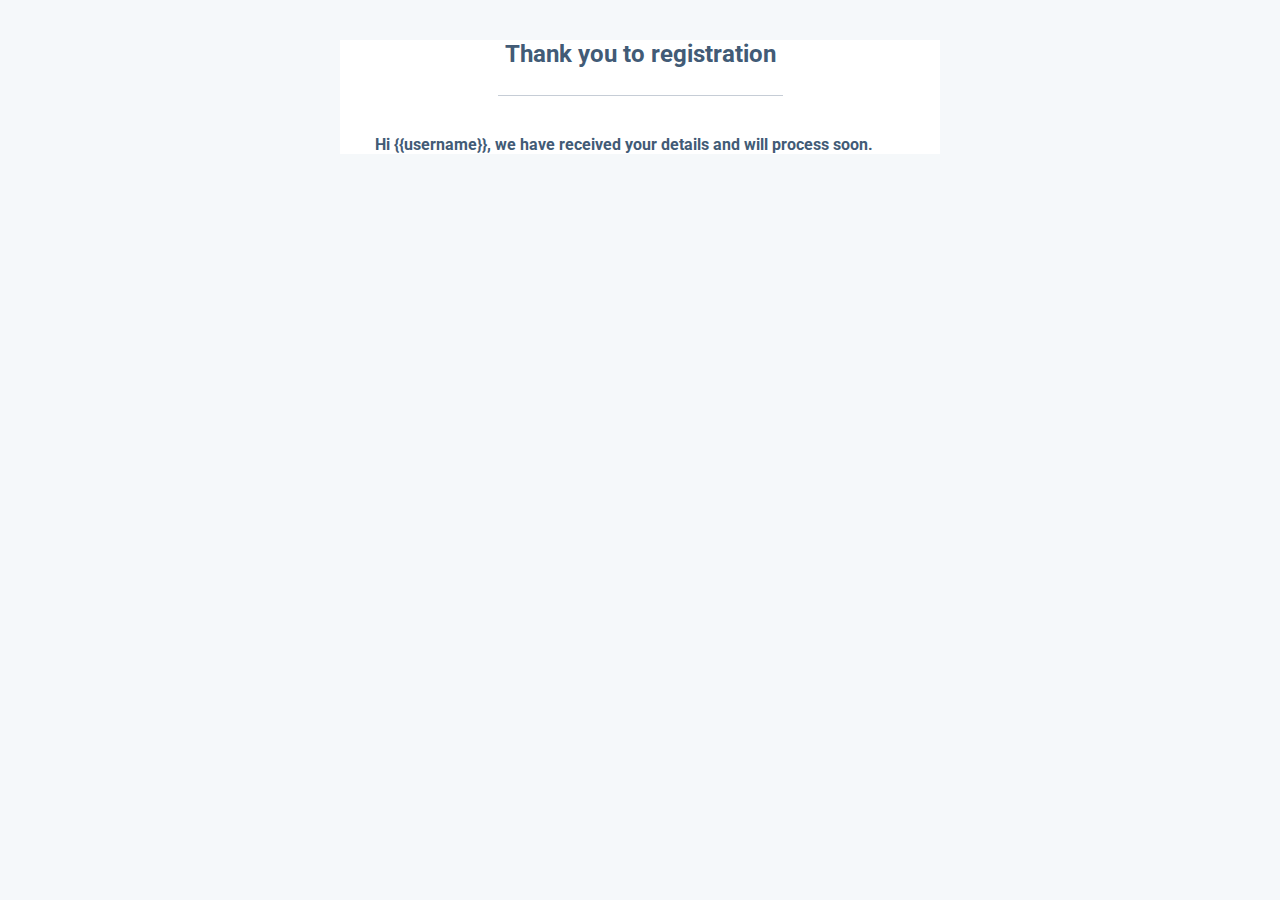
<file: backend_django/project/user/Email.html>
<!DOCTYPE html>
<html lang="en" dir="ltr">
	<head>
		<meta charset="utf-8">
		<title></title>
		<style>
			@import url('https://fonts.googleapis.com/css?family=Roboto:400,100,300,500,700,900');
		</style>
	</head>
	<body style="background: #f5f8fa;font-family: 'Roboto', sans-serif;">
		<div style="width: 90%;max-width:600px;margin: 20px auto;background: #ffffff;">
			<section style="margin: 0 15px;color:#425b76;">
				<h2 style="margin: 40px 0 27px 0;text-align: center;">Thank you to registration</h2>
				<hr style="border:0;border-top: 1px solid rgba(66,91,118,0.3);max-width: 50%">
				<p style="font-size:15.5px;font-weight: bold;margin:40px 20px 15px 20px;">Hi {{username}}, we have received your details and will process soon.</p>
			</section>
		</div>
	</body>
</html>
</file>
